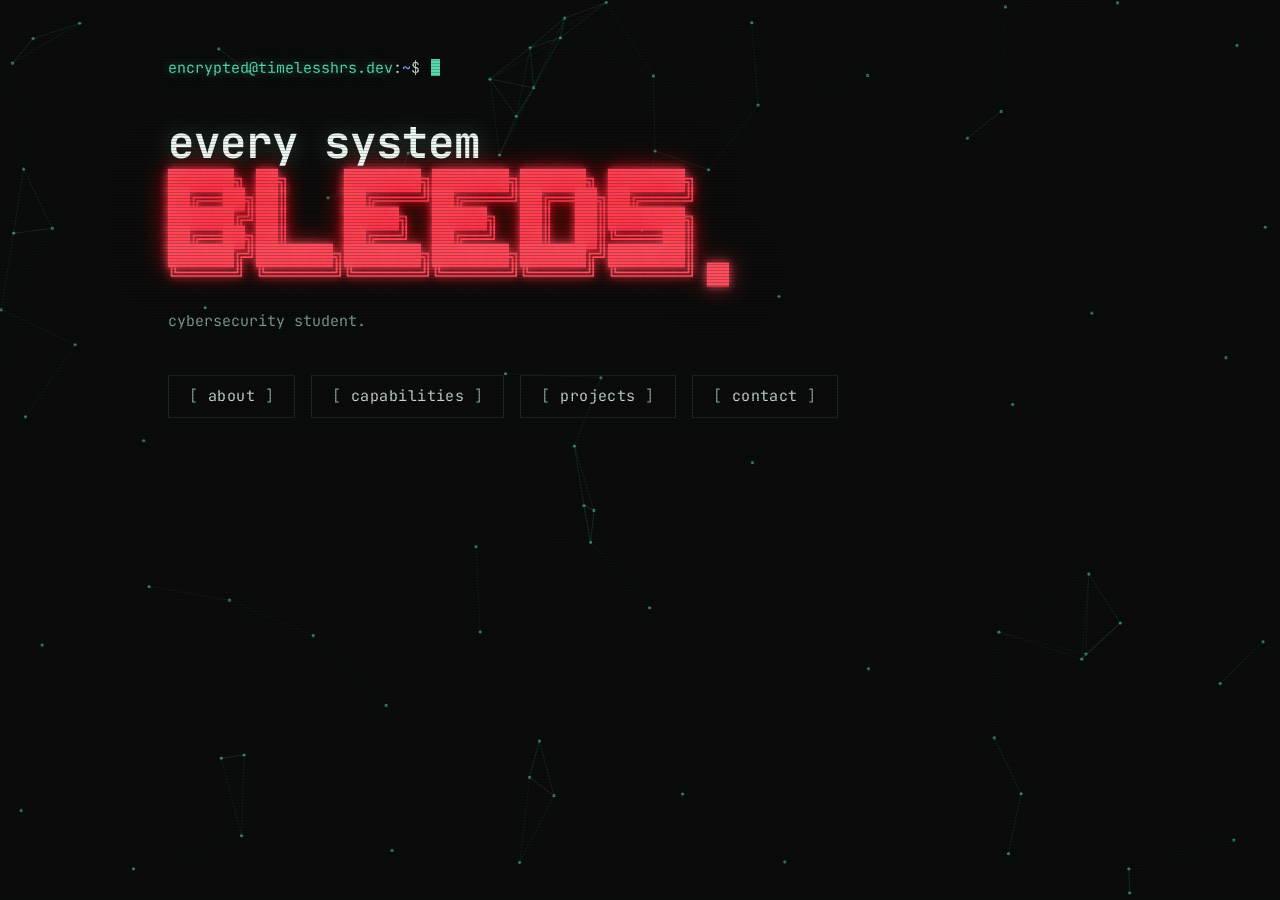
<file: index.html>
<!DOCTYPE html>
<html lang="en">
<head>
<meta charset="UTF-8">
<meta name="viewport" content="width=device-width, initial-scale=1.0">
<title>timelesshrs - every system bleeds</title>
<link rel="icon" type="image/svg+xml" href="/favicon.svg">
<link href="https://fonts.googleapis.com/css2?family=JetBrains+Mono:wght@400;700&display=swap" rel="stylesheet">
<link rel="stylesheet" href="style.css">
</head>
<body>

<canvas id="bg"></canvas>

<div id="boot">
  <div class="pct" id="pct">0%</div>
  <div class="dim">booting :(</div>
</div>

<div class="wrap">

  <div class="prompt">
    <span class="user">encrypted@timelesshrs.dev</span>:<span class="path">~</span>$ <span id="cmd"></span><span class="cursor"></span>
  </div>

  <div class="motto-top">every system</div>
<pre class="banner">
██████╗ ██╗     ███████╗███████╗██████╗ ███████╗
██╔══██╗██║     ██╔════╝██╔════╝██╔══██╗██╔════╝
██████╔╝██║     █████╗  █████╗  ██║  ██║███████╗
██╔══██╗██║     ██╔══╝  ██╔══╝  ██║  ██║╚════██║
██████╔╝███████╗███████╗███████╗██████╔╝███████║
╚═════╝ ╚══════╝╚══════╝╚══════╝╚═════╝ ╚══════╝ ██
</pre>
  <p class="who">cybersecurity student.</p>

  <nav>
    <button data-page="about">about</button>
    <button data-page="capabilities">capabilities</button>
    <button data-page="projects">projects</button>
    <button data-page="contact">contact</button>
  </nav>

  <div id="out">
    <div class="out-bar"><span id="out-title">output</span><button id="x" title="close">×</button></div>
    <div id="content"></div>
  </div>

</div>

<script src="script.js"></script>
</body>
</html>
</file>
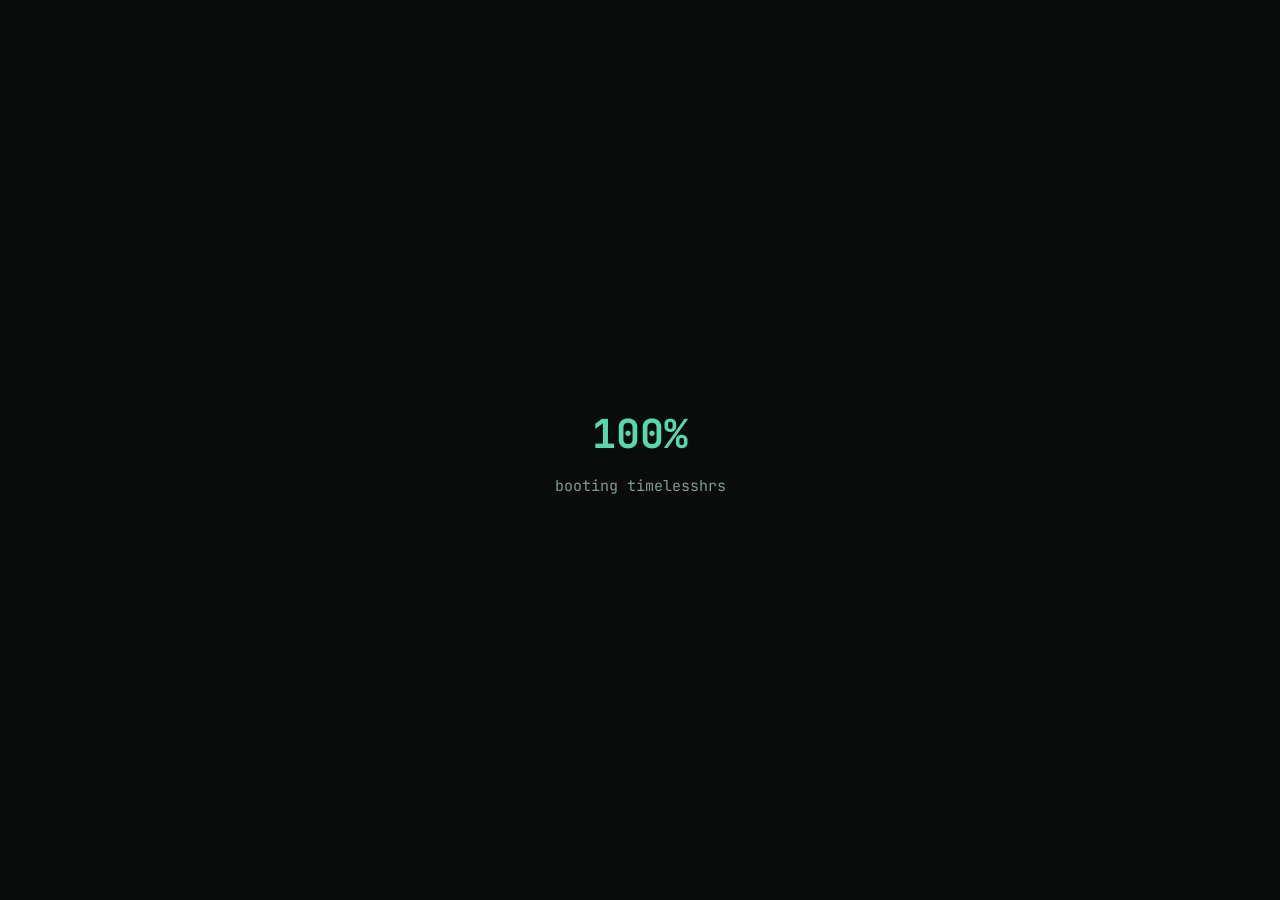
<file: hhahaha.html>
<!DOCTYPE html>
<html lang="en">
<head>
<meta charset="UTF-8">
<meta name="viewport" content="width=device-width, initial-scale=1.0">
<title>timelesshrs - every system bleeds</title>
<link href="https://fonts.googleapis.com/css2?family=JetBrains+Mono:wght@400;700&display=swap" rel="stylesheet">
<style>
* { margin: 0; padding: 0; box-sizing: border-box; }

body {
  background: #0a0c0b;
  color: #c8d5ce;
  font-family: 'JetBrains Mono', monospace;
  font-size: 15px;
  line-height: 1.7;
  min-height: 100vh;
  min-height: 100dvh;
  -webkit-text-size-adjust: 100%;
}

/* scroll stuff*/
* { scrollbar-width: thin; scrollbar-color: #2f8f72 #0d100f; }
::-webkit-scrollbar { width: 8px; height: 8px; }
::-webkit-scrollbar-track { background: #0d100f; }
::-webkit-scrollbar-thumb { background: #2a3a33; border-radius: 4px; }
::-webkit-scrollbar-thumb:hover { background: #58d8ae; }
::-webkit-scrollbar-corner { background: #0d100f; }

a { color: #58d8ae; transition: background .2s, color .2s, box-shadow .2s; }
.green { color: #58d8ae; text-shadow: 0 0 10px rgba(88, 216, 174, .5); }
.red { color: #ff4d5e; text-shadow: 0 0 10px rgba(255, 77, 94, .6); }
.dim { color: #7d9c90; }

/* booteroni */
#boot {
  position: fixed; inset: 0; z-index: 10;
  background: #0a0c0b;
  display: flex; flex-direction: column;
  align-items: center; justify-content: center; gap: 6px;
  transition: opacity .5s;
}
#boot.done { opacity: 0; pointer-events: none; }
#boot .pct { font-size: 40px; font-weight: 700; color: #58d8ae; }

#bg { position: fixed; inset: 0; z-index: 0; pointer-events: none; }
.wrap { position: relative; z-index: 1; max-width: 1040px; margin: 0 auto; padding: 56px clamp(18px, 4vw, 48px) 80px; }

/* terminal prompt thing */
.prompt { margin-bottom: 36px; }
.prompt .user { color: #58d8ae; text-shadow: 0 0 10px rgba(88, 216, 174, .5); }
.prompt .path { color: #6aa7ff; }
.cursor {
  display: inline-block; width: 9px; height: 17px;
  background: #c8d5ce; vertical-align: -3px; margin-left: 2px;
  animation: blink 1s steps(1) infinite;
}
@keyframes blink { 50% { opacity: 0; } }

/* the main thing */
.motto-top {
  text-shadow: 0 0 22px rgba(200, 255, 230, .25);
  animation: fadeUp .8s ease both .2s;
  font-size: clamp(26px, 6vw, 44px);
  font-weight: 700;
  color: #eef6f1;
  line-height: 1.1;
}
pre.banner {
  color: #ff4d5e;
  font-family: 'JetBrains Mono', monospace;
  font-size: min(18px, 2.6vw);
  line-height: 1.05;
  margin-top: 6px;
  text-shadow: 0 0 8px rgba(255, 77, 94, .9), 0 0 24px rgba(255, 77, 94, .6), 0 0 60px rgba(255, 77, 94, .35);
  animation: fadeUp .8s ease both .4s, pulse 3.5s ease-in-out 1.4s infinite;
}
@keyframes pulse {
  50% { text-shadow: 0 0 6px rgba(255, 77, 94, .6), 0 0 16px rgba(255, 77, 94, .35), 0 0 36px rgba(255, 77, 94, .2); }
}
@keyframes fadeUp {
  from { opacity: 0; transform: translateY(10px); }
  to { opacity: 1; transform: none; }
}
.who { margin: 24px 0 40px; color: #7d9c90; animation: fadeUp .8s ease both .6s; }

/* nav */
nav { animation: fadeUp .8s ease both .8s; display: flex; flex-wrap: wrap; gap: 12px 16px; margin-bottom: 36px; }
nav button {
  background: none; border: 1px solid #2a3a33; color: #c8d5ce;
  font-family: inherit; font-size: 16px;
  padding: 8px 20px; cursor: pointer;
  transition: background .2s, color .2s, border-color .2s, box-shadow .2s, transform .2s;
}
nav button:hover { background: #58d8ae; color: #0a0c0b; border-color: #58d8ae; box-shadow: 0 0 18px rgba(88, 216, 174, .55); transform: translateY(-2px); }
nav button.on { border-color: #58d8ae; color: #58d8ae; box-shadow: 0 0 12px rgba(88, 216, 174, .3); }
nav button.on:hover { color: #0a0c0b; }

/* output */
#out { display: none; border: 1px solid #2a3a33; background: rgba(13, 16, 15, .9); }
#out.open { display: block; animation: fadeUp .4s ease both; box-shadow: 0 0 40px rgba(88, 216, 174, .08); }
.out-bar {
  display: flex; justify-content: space-between; align-items: center;
  border-bottom: 1px solid #2a3a33; padding: 10px 18px;
  color: #7d9c90; font-size: 13px;
}
.out-bar button {
  background: none; border: 0; color: #7d9c90;
  font-family: inherit; font-size: 20px; cursor: pointer; line-height: 1;
}
.out-bar button { transition: color .2s, text-shadow .2s; }
.out-bar button:hover { color: #ff4d5e; text-shadow: 0 0 10px rgba(255, 77, 94, .7); }
#content.swap { animation: fadeUp .35s ease both; }
#content { padding: 32px clamp(20px, 4vw, 44px) 38px; max-height: 62vh; max-height: 62dvh; overflow-y: auto; }
#content a { overflow-wrap: anywhere; }

#content h3 {
  color: #58d8ae; text-shadow: 0 0 10px rgba(88, 216, 174, .4);
  font-size: 22px; margin: 38px 0 10px;
}
#content h3:first-child { margin-top: 0; }
#content p { margin-bottom: 18px; font-size: 16px; line-height: 1.9; }

/* Capabilities (larp...?)*/
#content .row { margin-bottom: 38px; }
#content .row:last-child { margin-bottom: 0; }
#content .row h3 { font-size: 14px; color: #7d9c90; text-shadow: none; margin: 0 0 14px; }
#content .row .tags a { font-size: clamp(21px, 4vw, 30px); font-weight: 700; margin: 0 30px 14px 0; line-height: 1.3; }

#content .tags a {
  display: inline-block; margin: 0 20px 10px 0;
  font-size: 17px; text-decoration: none;
  border-bottom: 2px dashed #2f8f72; padding-bottom: 2px;
}
#content .tags a:hover { background: #58d8ae; color: #0a0c0b; box-shadow: 0 0 14px rgba(88, 216, 174, .5); }
#content .label { display: inline-block; width: 90px; color: #7d9c90; }
#content .stats .label { font-size: 14px; }
#content .stats { font-size: 22px; line-height: 1.8; color: #58d8ae; text-shadow: 0 0 12px rgba(88, 216, 174, .5); margin: 8px 0 24px; }
#content .status { float: right; font-size: 13px; }

@media (prefers-reduced-motion: reduce) {
  * { animation: none !important; transition: none !important; }
}

/* phones and narrow windows */
@media (max-width: 700px) {
  .wrap { padding: 28px 16px 48px; }
  .prompt { margin-bottom: 24px; font-size: 14px; }
  .who { margin: 16px 0 26px; font-size: 14px; }
  nav { display: grid; grid-template-columns: 1fr 1fr; gap: 10px; margin-bottom: 26px; }
  nav button { padding: 12px 8px; min-height: 46px; }
  nav button:last-child { grid-column: 1 / -1; }
  #content { padding: 22px 18px 26px; max-height: 66vh; max-height: 66dvh; }
  #content p { font-size: 15.5px; line-height: 1.8; }
  #content h3 { font-size: 20px; }
  #content .label { display: block; width: auto; font-size: 13px; }
  #content .stats { font-size: 18px; }
  #content .row .tags a { margin-right: 20px; }
}

/* phone turned sideways or any short window */
@media (max-height: 520px) {
  .wrap { padding-top: 18px; }
  .prompt { margin-bottom: 14px; }
  .who { margin: 12px 0 18px; }
  nav { margin-bottom: 18px; }
  #content { max-height: 75vh; max-height: 75dvh; }
}

/* YOOOOOOOOOOOOOOOOO */

</style>
</head>
<body>

<canvas id="bg"></canvas>

<div id="boot">
  <div class="pct" id="pct">0%</div>
  <div class="dim">booting timelesshrs</div>
</div>

<div class="wrap">

  <div class="prompt">
    <span class="user">aamir@timelesshrs.dev</span>:<span class="path">~</span>$ <span id="cmd"></span><span class="cursor"></span>
  </div>

  <div class="motto-top">every system</div>
<pre class="banner">
██████╗ ██╗     ███████╗███████╗██████╗ ███████╗
██╔══██╗██║     ██╔════╝██╔════╝██╔══██╗██╔════╝
██████╔╝██║     █████╗  █████╗  ██║  ██║███████╗
██╔══██╗██║     ██╔══╝  ██╔══╝  ██║  ██║╚════██║
██████╔╝███████╗███████╗███████╗██████╔╝███████║
╚═════╝ ╚══════╝╚══════╝╚══════╝╚═════╝ ╚══════╝
</pre>
  <p class="who">ethical hacker / bug bounty hunter / builder</p>

  <nav>
    <button data-page="about">about</button>
    <button data-page="Capabilities">Capabilities</button>
    <button data-page="projects">projects</button>
    <button data-page="certs">certs</button>
    <button data-page="contact">contact</button>
  </nav>

  <div id="out">
    <div class="out-bar"><span id="out-title">output</span><button id="x" title="close">×</button></div>
    <div id="content"></div>
  </div>

</div>

<script>
// boot counter
var pct = 0;
var bootTimer = setInterval(function () {
  pct += Math.floor(Math.random() * 14) + 4;
  if (pct >= 100) {
    pct = 100;
    clearInterval(bootTimer);
    setTimeout(function () { document.getElementById('boot').className = 'done'; }, 250);
  }
  document.getElementById('pct').textContent = pct + '%';
}, 90);

// capaciblitirse and chips
var Capabilities = {
  'offensive security': [['nmap','Nmap'], ['metasploit','Metasploit_Project'], ['burp suite','Burp_Suite'], ['sql injection','SQL_injection'], ['xss','Cross-site_scripting']],
// ----------------------------------------
  'defensive security': [['log analysis','?Log analysis'], ['siem','Security_information_and_event_management'], ['incident response','Computer_security_incident_management'], ['zero trust','?Zero trust security model'], ['hardening','Hardening_(computing)']],
// ----------------------------------------
  'networking': [['tcp/ip','Internet_protocol_suite'], ['dns','Domain_Name_System'], ['wireshark','Wireshark'], ['firewalls','Firewall_(computing)']],
// ----------------------------------------
  'linux': [['arch linux','Arch_Linux'], ['hyprland','?Hyprland'], ['bash','Bash_(Unix_shell)'], ['quickshell','?Quickshell']],
// ----------------------------------------
  'programming': [['python','Python_(programming_language)'], ['javascript','JavaScript'], ['node.js','Node.js'], ['astro','?Astro web framework'], ['HTML','HTML']],
// ----------------------------------------
  'concepts': [['osint','Open-source_intelligence'], ['owasp top 10','OWASP'], ['threat modeling','Threat_model']]
};

function wikiUrl(t) {
  if (t.charAt(0) == '?') return 'https://en.wikipedia.org/w/index.php?search=' + encodeURIComponent(t.slice(1));
  return 'https://en.wikipedia.org/wiki/' + t;
}

function tags(list) {
  var h = '<div class="tags">';
  list.forEach(function (s) {
    h += '<a href="' + wikiUrl(s[1]) + '" target="_blank" rel="noopener">' + s[0] + '</a>';
  });
  return h + '</div>';
}

function CapabilitiesHtml() {
  var h = '';
  for (var group in Capabilities) {
    h += '<div class="row"><h3>' + group + '</h3>' + tags(Capabilities[group]) + '</div>';
  }
  return h;
}

var pages = {
  about: {
    cmd: 'cat about.txt',
    html:
      '<p>Also known online as <span class="green">timelesshrs</span>. Based in the United Arab Emirates, building a career in cyber.</p>' +

      '<div class="stats"><span class="label">uptime</span><span id="age"></span></div>' +

      '<p>I like breaking systems apart until I fully understand them, because that\'s the only way to find where they bleed.</p>' +

      '<p>I\'m now a Cybersecurity Engineering student at <span class="green">Abu Dhabi University</span>, and proud of it.</p>'
  },
  Capabilities: {
    cmd: 'ls Capabilities/',
    html: '' // down you go
  },
  projects: {
    cmd: 'ls projects/',
    html:
    //skill 1
      '<h3>twilight desktop</h3>' +
      '<p>A full Arch + Hyprland desktop built from scratch. Custom panels for media, notifications, a Quran reader, prayer times and a pomodoro timer.</p>' +
      tags([['qml','QML'], ['quickshell','?Quickshell'], ['hyprland','?Hyprland'], ['bash','Bash_(Unix_shell)']]) +
    //skill 2
      '<h3>islamic pwa</h3>' +
      '<p>Offline-first app with prayer times, a full Quran reader and a task board. Built out of personal need before I studied web dev.</p>' +
      tags([['javascript','JavaScript'], ['service workers','?Service worker']]) +
    //skill 3
      '<h3>ctf + lab work</h3>' +
      '<p>Web exploitation, privilege escalation and network enumeration on <span class="green">TryHackMe</span> and <span class="green">HackTheBox</span>. Writeups as I go.</p>' +
      tags([['tryhackme','?TryHackMe'], ['hackthebox','?Hack The Box'], ['kali linux','Kali_Linux'], ['python','Python_(programming_language)']])
  },
  certs: {
    cmd: 'cat certs.txt',
    html:
      '<p><span class="green">[done]</span> Cybersecurity Essentials <span class="dim">(Cisco NetAcad)</span></p>' +

      '<p><span style="color:#f0c95a">[doing]</span> CompTIA Security+</p>' +

      '<p><span style="color:#f0c95a">[doing]</span> Jr Penetration Tester <span class="dim">(<span class="green">TryHackMe</span>)</span></p>' +

      '<p><span class="dim">[later]</span> OSCP <span class="dim">(Offensive Security)</span></p>'
  },
  contact: {
    cmd: 'cat contact.txt',
    html:
      '<p>Open to chats about cybersecurity, Linux or working together. Email is best, I reply within a day. (mostly)</p>' +
//email
      '<p><span class="label">email</span><a href="mailto:aamirizan.6@gmail.com">aamirizan.6@gmail.com</a></p>' +
//fartstagrm
      '<p><span class="label">insta</span><a href="https://instagram.com/11.izn" target="_blank" rel="noopener">@11.izn</a></p>' +
//disc
      '<p><span class="label">discord</span><span class="green">timelesshrs</span></p>'
  }
};
pages.Capabilities.html = CapabilitiesHtml();

var current = null;

function show(name) {
  if (current == name) { hide(); return; }
  current = name;
  document.getElementById('cmd').textContent = pages[name].cmd;
  document.getElementById('out-title').textContent = name;
  document.getElementById('content').innerHTML = pages[name].html;
  document.getElementById('content').scrollTop = 0;
  var c = document.getElementById('content');
  c.classList.remove('swap');
  void c.offsetWidth;
  c.classList.add('swap');
  document.getElementById('out').className = 'open';
  var btns = document.querySelectorAll('nav button');
  for (var i = 0; i < btns.length; i++) {
    btns[i].className = btns[i].getAttribute('data-page') == name ? 'on' : '';
  }
  tickAge();
}

function hide() {
  current = null;
  document.getElementById('cmd').textContent = '';
  document.getElementById('out').className = '';
  var btns = document.querySelectorAll('nav button');
  for (var i = 0; i < btns.length; i++) btns[i].className = '';
}

var btns = document.querySelectorAll('nav button');
for (var i = 0; i < btns.length; i++) {
  btns[i].onclick = function () { show(this.getAttribute('data-page')); };
}
document.getElementById('x').onclick = hide;
document.onkeydown = function (e) { if (e.key == 'Escape') hide(); };

// live uptime (how long i been alive)
var BIRTH = new Date(2007, 0, 1, 0, 0, 0);

function pad(n) { return n < 10 ? '0' + n : n; }

function tickAge() {
  var el = document.getElementById('age');
  if (!el) return;
  var n = new Date();
  var y = n.getFullYear() - BIRTH.getFullYear();
  var m = n.getMonth() - BIRTH.getMonth();
  var d = n.getDate() - BIRTH.getDate();
  var h = n.getHours() - BIRTH.getHours();
  var mi = n.getMinutes() - BIRTH.getMinutes();
  var s = n.getSeconds() - BIRTH.getSeconds();
  if (s < 0) { s += 60; mi--; }
  if (mi < 0) { mi += 60; h--; }
  if (h < 0) { h += 24; d--; }
  if (d < 0) { d += new Date(n.getFullYear(), n.getMonth(), 0).getDate(); m--; }
  if (m < 0) { m += 12; y--; }
  el.innerHTML = y + 'y ' + m + 'm ' + d + 'd ' + pad(h) + ':' + pad(mi) + ':<span class="red">' + pad(s) + '</span>';
}
setInterval(tickAge, 1000);

// background "inspired" from DEADSHOT HAHHAHAHAHHAHHAAHHA
var canvas = document.getElementById('bg');
var ctx = canvas.getContext('2d');
var dots = [];
var mouse = { x: -999, y: -999 };
var W, H;

function setupBg() {
  var dpr = window.devicePixelRatio || 1;
  W = window.innerWidth;
  H = window.innerHeight;
  canvas.width = W * dpr;
  canvas.height = H * dpr;
  canvas.style.width = W + 'px';
  canvas.style.height = H + 'px';
  ctx.setTransform(dpr, 0, 0, dpr, 0, 0);

  var count = Math.min(110, Math.floor(W * H / 14000));
  dots = [];
  for (var i = 0; i < count; i++) {
    dots.push({
      x: Math.random() * W,
      y: Math.random() * H,
      vx: (Math.random() - 0.5) * 0.35,
      vy: (Math.random() - 0.5) * 0.35
    });
  }
}

function drawBg() {
  ctx.clearRect(0, 0, W, H);

  // soft light under the cursor
  if (mouse.x > 0) {
    var g = ctx.createRadialGradient(mouse.x, mouse.y, 0, mouse.x, mouse.y, 240);
    g.addColorStop(0, 'rgba(88, 216, 174, .10)');
    g.addColorStop(1, 'rgba(88, 216, 174, 0)');
    ctx.fillStyle = g;
    ctx.fillRect(0, 0, W, H);
  }

  for (var i = 0; i < dots.length; i++) {
    var a = dots[i];
    a.x += a.vx;
    a.y += a.vy;
    if (a.x < 0) a.x = W;
    if (a.x > W) a.x = 0;
    if (a.y < 0) a.y = H;
    if (a.y > H) a.y = 0;

    // dots hate the cursor :(
    var mx = a.x - mouse.x;
    var my = a.y - mouse.y;
    var md = Math.sqrt(mx * mx + my * my);
    if (md < 150 && md > 0) {
      var push = (1 - md / 150) * 1.6;
      a.x += mx / md * push;
      a.y += my / md * push;
    }

    ctx.fillStyle = 'rgba(88, 216, 174, .55)';
    ctx.beginPath();
    ctx.arc(a.x, a.y, 1.6, 0, Math.PI * 2);
    ctx.fill();

    // lines between dots that are close
    for (var j = i + 1; j < dots.length; j++) {
      var b = dots[j];
      var dx = a.x - b.x;
      var dy = a.y - b.y;
      var d = Math.sqrt(dx * dx + dy * dy);
      if (d < 120) {
        ctx.strokeStyle = 'rgba(88, 216, 174, ' + (1 - d / 120) * 0.2 + ')';
        ctx.lineWidth = 1;
        ctx.beginPath();
        ctx.moveTo(a.x, a.y);
        ctx.lineTo(b.x, b.y);
        ctx.stroke();
      }
    }

    // and a line from the cursor to nearby dots
    if (md < 190) {
      ctx.strokeStyle = 'rgba(88, 216, 174, ' + (1 - md / 190) * 0.5 + ')';
      ctx.beginPath();
      ctx.moveTo(a.x, a.y);
      ctx.lineTo(mouse.x, mouse.y);
      ctx.stroke();
    }
  }

  if (!noMotion) requestAnimationFrame(drawBg);
}

var noMotion = window.matchMedia('(prefers-reduced-motion: reduce)').matches;

window.addEventListener('pointermove', function (e) { mouse.x = e.clientX; mouse.y = e.clientY; });
window.addEventListener('pointerdown', function (e) { mouse.x = e.clientX; mouse.y = e.clientY; });
window.addEventListener('pointerup', function (e) {
  if (e.pointerType != 'mouse') { mouse.x = -999; mouse.y = -999; }   // finger lifted
});
document.addEventListener('mouseleave', function () { mouse.x = -999; mouse.y = -999; });
window.addEventListener('resize', setupBg);

setupBg();
drawBg();
</script>
</body>
</html>
</file>
<file: style.css>
/*colours*/
:root {
  --bg: #0a0c0b;
  --panel: #0d100f;
  --border: #1d2823;
  --thumb: #2a3a33;
  --border-window: #1e5847;
  --text: #c8d5ce;
  --dim: #7d9c90;
  --white: #eef6f1;
  --green: #58d8ae;
  --green-dark: #27745d;
  --red: #ff4d5e;
  --blue: #6aa7ff;
  --green-rgb: 88 216 174;
  --red-rgb: 255 77 94;

  /*scanlines*/
  --scanlines: repeating-linear-gradient(
    to bottom,
    rgb(0 0 0 / 0.2) 0 1px,
    transparent 1px 3px
  );
}

* {
  margin: 0;
  padding: 0;
  box-sizing: border-box;
}

body {
  background: var(--bg);
  color: var(--text);
  font-family: 'JetBrains Mono', monospace;
  font-size: 15px;
  line-height: 1.7;
  min-height: 100vh;
  min-height: 100dvh;
  -webkit-text-size-adjust: 100%;
}

/*site widdde scanlines*/
body::after {
  content: '';
  position: fixed;
  inset: 0;
  z-index: 20;
  pointer-events: none;
  background: var(--scanlines);
}

::selection {
  background: var(--green);
  color: var(--bg);
}

a {
  color: var(--green);
  transition: background 0.2s, color 0.2s, box-shadow 0.2s;
}

.green {
  color: var(--green);
  text-shadow: 0 0 10px rgb(var(--green-rgb) / 0.5);
}

.red {
  color: var(--red);
  text-shadow: 0 0 10px rgb(var(--red-rgb) / 0.6);
}

.dim {
  color: var(--dim);
}

/*scrollbar*/
html,
#content {
  overflow-y: scroll;
}

* {
  scrollbar-width: thin;
  scrollbar-color: var(--thumb) transparent;
}

::-webkit-scrollbar {
  width: 8px;
  height: 8px;
}

::-webkit-scrollbar-track,
::-webkit-scrollbar-corner {
  background: transparent;
}

::-webkit-scrollbar-thumb {
  background: var(--thumb);
  border-radius: 0;
}

::-webkit-scrollbar-thumb:hover {
  background: var(--green);
}

/*boot screen*/
#boot {
  position: fixed;
  inset: 0;
  z-index: 10;
  background: var(--bg);
  display: flex;
  flex-direction: column;
  align-items: center;
  justify-content: center;
  gap: 6px;
  transition: opacity 0.5s;
}

#boot.done {
  opacity: 0;
  pointer-events: none;
}

#boot .pct {
  font-size: 40px;
  font-weight: 700;
  color: var(--green);
}

#bg {
  position: fixed;
  inset: 0;
  z-index: 0;
  pointer-events: none;
}

.wrap {
  position: relative;
  z-index: 1;
  max-width: 1040px;
  margin: 0 auto;
  padding: 56px clamp(18px, 4vw, 48px) 80px;
}

/*prompt*/
.prompt {
  margin-bottom: 36px;
}

.prompt .user {
  color: var(--green);
  text-shadow: 0 0 10px rgb(var(--green-rgb) / 0.5);
}

.prompt .path {
  color: var(--blue);
}

.cursor {
  display: inline-block;
  width: 9px;
  height: 17px;
  margin-left: 2px;
  background: var(--green);
  vertical-align: -3px;
  animation: blink 1s steps(1) infinite;
}

/*hero*/
.motto-top {
  font-size: clamp(26px, 6vw, 44px);
  font-weight: 700;
  line-height: 1.1;
  color: var(--white);
  text-shadow: 0 0 22px rgba(200, 255, 230, 0.25);
  animation: fade-up 0.8s ease both 0.2s;
}

pre.banner {
  margin-top: 6px;
  font-family: inherit;
  font-size: min(18px, 2.6vw);
  line-height: 1.05;
  color: var(--red);
  text-shadow:
    0 0 8px rgb(var(--red-rgb) / 0.9),
    0 0 24px rgb(var(--red-rgb) / 0.6),
    0 0 60px rgb(var(--red-rgb) / 0.35);
}

.who {
  margin: 24px 0 40px;
  color: var(--dim);
  animation: fade-up 0.8s ease both 0.6s;
}

/*nav*/
nav {
  display: flex;
  flex-wrap: wrap;
  gap: 12px 16px;
  margin-bottom: 36px;
  animation: fade-up 0.8s ease both 0.8s;
}

nav button {
  padding: 8px 20px;
  background: none;
  border: 1px solid var(--border);
  border-radius: 0;
  color: var(--text);
  font: inherit;
  font-size: 15px;
  letter-spacing: 0.03em;
  cursor: pointer;
  transition: background 0.2s, color 0.2s, border-color 0.2s,
              box-shadow 0.2s;
}

/*[] labels*/
nav button::before {
  content: '[ ';
  color: var(--dim);
}

nav button::after {
  content: ' ]';
  color: var(--dim);
}

nav button:hover {
  background: var(--scanlines), var(--green);
  border-color: var(--green);
  color: var(--bg);
  box-shadow: 0 0 18px rgb(var(--green-rgb) / 0.55);
}

nav button:hover::before,
nav button:hover::after {
  color: var(--bg);
}

nav button.on {
  border-color: var(--green);
  color: var(--green);
}

nav button.on::before,
nav button.on::after {
  color: var(--green);
}

nav button.on:hover {
  color: var(--bg);
}

nav button.on:hover::before,
nav button.on:hover::after {
  color: var(--bg);
}

/*output window*/
#out {
  display: none;
  border: 1px solid var(--border-window);
  background: var(--panel);
}

#out.open {
  display: block;
  animation: fade-up 0.4s ease both;
}

.out-bar {
  display: flex;
  justify-content: space-between;
  align-items: center;
  padding: 8px 18px;
  border-bottom: 1px solid var(--border-window);
  color: var(--dim);
  font-size: 12px;
  letter-spacing: 0.08em;
  text-transform: uppercase;
}

.out-bar button {
  padding: 0 8px;
  background: none;
  border: 1px solid var(--border);
  border-radius: 0;
  color: var(--dim);
  font: inherit;
  font-size: 14px;
  line-height: 1.6;
  cursor: pointer;
  transition: color 0.2s, border-color 0.2s, background 0.2s;
}

.out-bar button:hover {
  background: var(--red);
  border-color: var(--red);
  color: var(--bg);
}

/*content*/
#content {
  padding: 32px clamp(20px, 4vw, 44px) 38px;
  max-height: 62vh;
  max-height: 62dvh;
}

#content.swap {
  animation: fade-up 0.35s ease both;
}

#content a {
  overflow-wrap: anywhere;
}

#content h3 {
  margin: 38px 0 10px;
  font-size: 22px;
  color: var(--green);
  text-shadow: 0 0 10px rgb(var(--green-rgb) / 0.4);
}

#content h3::before {
  content: '> ';
  color: var(--dim);
}

#content h3:first-child {
  margin-top: 0;
}

#content p {
  margin-bottom: 18px;
  font-size: 16px;
  line-height: 1.9;
}

/*time taken*/
#content p.took {
  margin: -8px 0 14px;
  font-size: 13px;
  letter-spacing: 0.04em;
  color: var(--green);
  text-shadow: 0 0 4px currentColor, 0 0 10px currentColor,
               0 0 20px rgb(var(--green-rgb) / 0.5);
}

/*tags*/
#content .tags a {
  display: inline-block;
  margin: 0 20px 10px 0;
  padding-bottom: 2px;
  border-bottom: 2px dashed var(--green-dark);
  font-size: 17px;
  text-decoration: none;
}

#content .tags a:hover {
  background: var(--green);
  color: var(--bg);
  box-shadow: 0 0 14px rgb(var(--green-rgb) / 0.5);
}

/*capabilities rows*/
#content .row {
  margin-bottom: 38px;
}

#content .row:last-child {
  margin-bottom: 0;
}

#content .row h3 {
  margin: 0 0 14px;
  font-size: 14px;
  color: var(--dim);
  text-shadow: none;
}

#content .row h3::before {
  content: '# ';
}

#content .row .tags a {
  margin: 0 30px 14px 0;
  font-size: clamp(21px, 4vw, 30px);
  font-weight: 700;
  line-height: 1.3;
}

/*stats*/
#content .stats {
  margin: 8px 0 24px;
  font-size: 22px;
  line-height: 1.8;
  color: var(--green);
  text-shadow: 0 0 12px rgb(var(--green-rgb) / 0.5);
}

#content .label {
  display: inline-block;
  width: 90px;
  color: var(--dim);
}

#content .stats .label {
  font-size: 14px;
}

#content .status {
  float: right;
  font-size: 13px;
}

/*animations*/
@keyframes blink {
  50% { opacity: 0; }
}

@keyframes fade-up {
  from { opacity: 0; transform: translateY(10px); }
  to   { opacity: 1; transform: none; }
}

@media (prefers-reduced-motion: reduce) {
  * {
    animation: none !important;
    transition: none !important;
  }
}

/*phones and narrow screens*/
@media (max-width: 700px) {
  .wrap {
    padding: 28px 16px 48px;
  }

  .prompt {
    margin-bottom: 24px;
    font-size: 14px;
  }

  .who {
    margin: 16px 0 26px;
    font-size: 14px;
  }

  nav {
    display: grid;
    grid-template-columns: 1fr 1fr;
    gap: 10px;
    margin-bottom: 26px;
  }

  nav button {
    padding: 12px 8px;
    min-height: 46px;
  }

  nav button:last-child {
    grid-column: 1 / -1;
  }

  #content {
    padding: 22px 18px 26px;
    max-height: 66vh;
    max-height: 66dvh;
  }

  #content p {
    font-size: 15.5px;
    line-height: 1.8;
  }

  #content h3 {
    font-size: 20px;
  }

  #content .label {
    display: block;
    width: auto;
    font-size: 13px;
  }

  #content .stats {
    font-size: 18px;
  }

  #content .row .tags a {
    margin-right: 20px;
  }
}

/*short windows*/
@media (max-height: 520px) {
  .wrap {
    padding-top: 18px;
  }

  .prompt {
    margin-bottom: 14px;
  }

  .who {
    margin: 12px 0 18px;
  }

  nav {
    margin-bottom: 18px;
  }

  #content {
    max-height: 75vh;
    max-height: 75dvh;
  }
}
</file>
